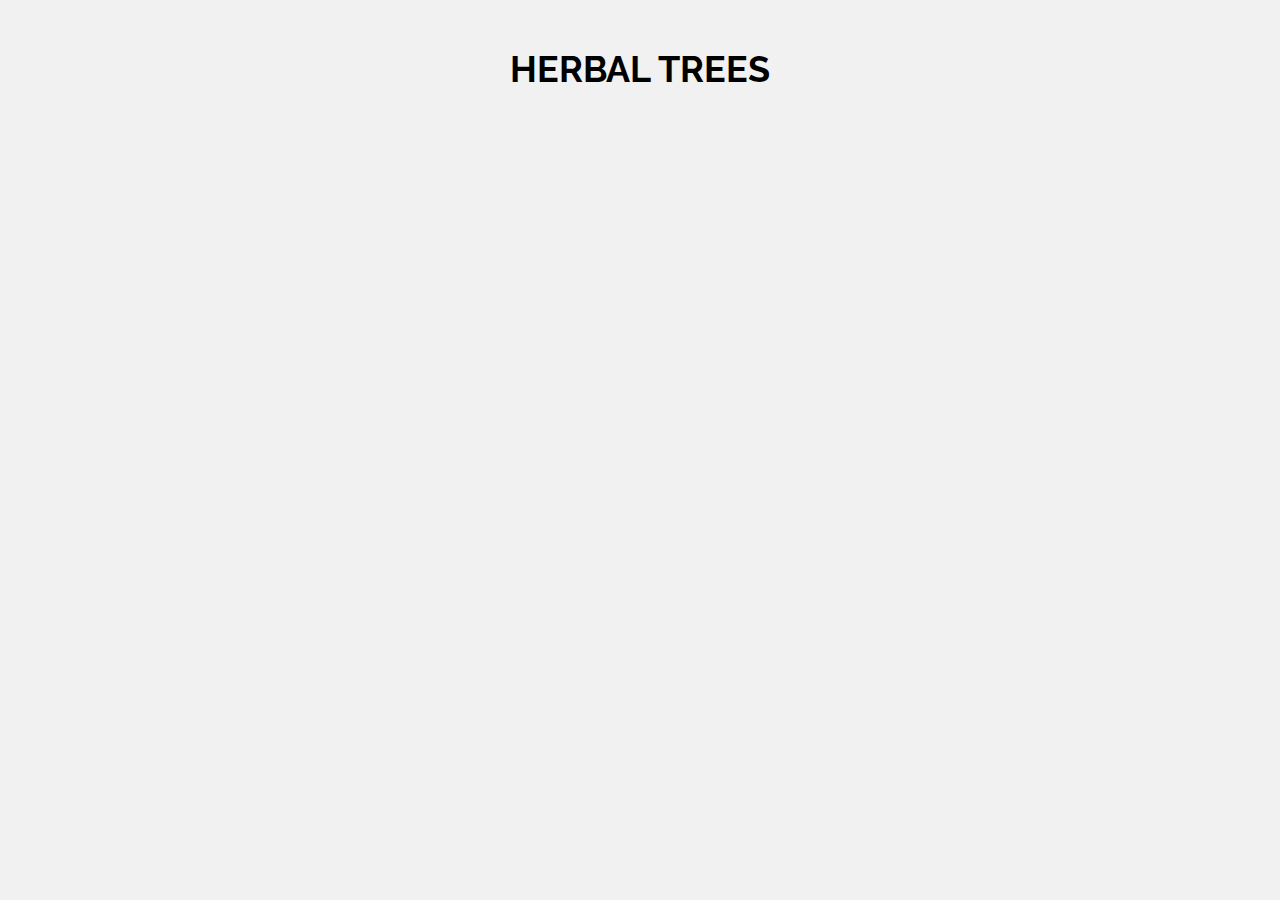
<file: herbal.html>
<!DOCTYPE html>
<html>
<title>HerBal TREE</title>
<meta charset="UTF-8">
<meta name="viewport" content="width=device-width, initial-scale=1">
<link rel="stylesheet" href="https://www.w3schools.com/w3css/4/w3.css">
<link rel="stylesheet" href="https://fonts.googleapis.com/css?family=Raleway">
<style>
body,h1,h2,h3,h4,h5 {font-family: "Raleway", sans-serif}
.marg{
  margin-left: 250px;
  margin-right: 250px;
}
</style>
<body class="w3-light-grey">

<div class="w3-content" style="max-width:1400px">

<header class="w3-container w3-center w3-padding-32"> 
  <h1><b>HERBAL TREES</b></h1>
</header>


<div id="w3col">
</div>

</div>

<script>
  var ajax = new XMLHttpRequest();
  ajax.open("GET","herbalData.php",true);
  ajax.send();
  
  ajax.onreadystatechange = function(){
    if (this.readyState == 4 && this.status == 200) {
      var data = JSON.parse(this.responseText);
      addToHTML(data);
    }
  }

  function addToHTML(data){
    console.log(data.length);
    var i;
    for (var i = 0; i < data.length; i++) {
      //document.write("Priom");
      var c = document.getElementById("w3col");
      var card4 = document.createElement("div");
      var img = document.createElement("img");
      img.src = "img/garden.jpg";
      img.style = "width: 100%";
      var cont = document.createElement("div");
      var tName = document.createElement("H3");
      tName.innerHTML = "NAME: " + data[i].tree_name;
      var tType = document.createElement("H3");
      tType.innerHTML = "TYPE: Herbal";
      var tDes = document.createElement("P");
      tDes.innerHTML = data[i].description;
      var nAddr = document.createElement("H5");
      nAddr.innerHTML = "NURSARY ADDRESS";
      var nAddr1 = document.createElement("P");
      nAddr1.innerHTML = data[i].nursary_address;
      var br = document.createElement("BR");

      //Append Class
      c.appendChild(card4);
      card4.appendChild(img);
      card4.appendChild(cont);
      cont.appendChild(tName);
      cont.appendChild(tType);
      cont.appendChild(tDes);
      cont.appendChild(nAddr);
      cont.appendChild(nAddr1);
      c.appendChild(br);


      //Add class Attribute
      c.classList.add("w3-col");
      card4.classList.add("w3-card-4","marg","w3-white");
      cont.classList.add("w3-container");
      //alert("Priom......");
    }
  }
</script>
</body>
</html>
</file>
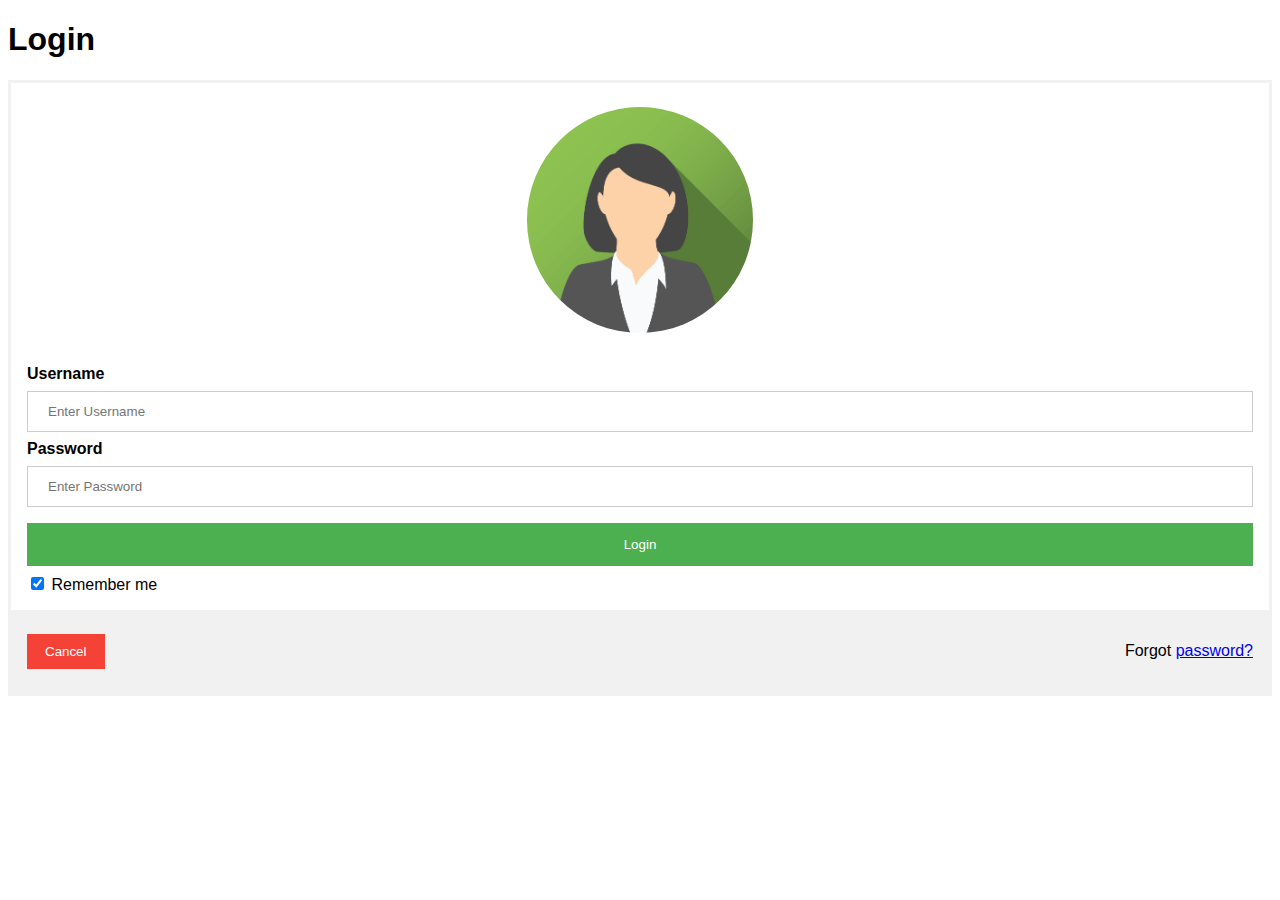
<file: login.html>
<!DOCTYPE html>
<html>
<head>
<meta name="viewport" content="width=device-width, initial-scale=1">
<style>
body {font-family: Arial, Helvetica, sans-serif;}
form {border: 3px solid #f1f1f1;}

input[type=text], input[type=password] {
  width: 100%;
  padding: 12px 20px;
  margin: 8px 0;
  display: inline-block;
  border: 1px solid #ccc;
  box-sizing: border-box;
}

button {
  background-color: #4CAF50;
  color: white;
  padding: 14px 20px;
  margin: 8px 0;
  border: none;
  cursor: pointer;
  width: 100%;
}

button:hover {
  opacity: 0.8;
}

.cancelbtn {
  width: auto;
  padding: 10px 18px;
  background-color: #f44336;
}

.imgcontainer {
  text-align: center;
  margin: 24px 0 12px 0;
}

img.avatar {
  width: 18%;
  border-radius: 50%;
}

.container {
  padding: 16px;
}

span.psw {
  float: right;
  padding-top: 16px;
}

/* Change styles for span and cancel button on extra small screens */
@media screen and (max-width: 300px) {
  span.psw {
     display: block;
     float: none;
  }
  .cancelbtn {
     width: 100%;
  }
}
</style>
</head>
<body>

<h1>Login</h1>

<form action="/action_page.php">
  <div class="imgcontainer">
    <img src="img/img_avatar2.png" alt="Avatar" class="avatar">
  </div>

  <div class="container">
    <label for="uname"><b>Username</b></label>
    <input type="text" placeholder="Enter Username" name="uname" required>

    <label for="psw"><b>Password</b></label>
    <input type="password" placeholder="Enter Password" name="psw" required>
        
    <button type="submit">Login</button>
    <label>
      <input type="checkbox" checked="checked" name="remember"> Remember me
    </label>
  </div>

  <div class="container" style="background-color:#f1f1f1">
    <button type="button" class="cancelbtn">Cancel</button>
    <span class="psw">Forgot <a href="#">password?</a></span>
  </div>
</form>

</body>
</html>
</file>
